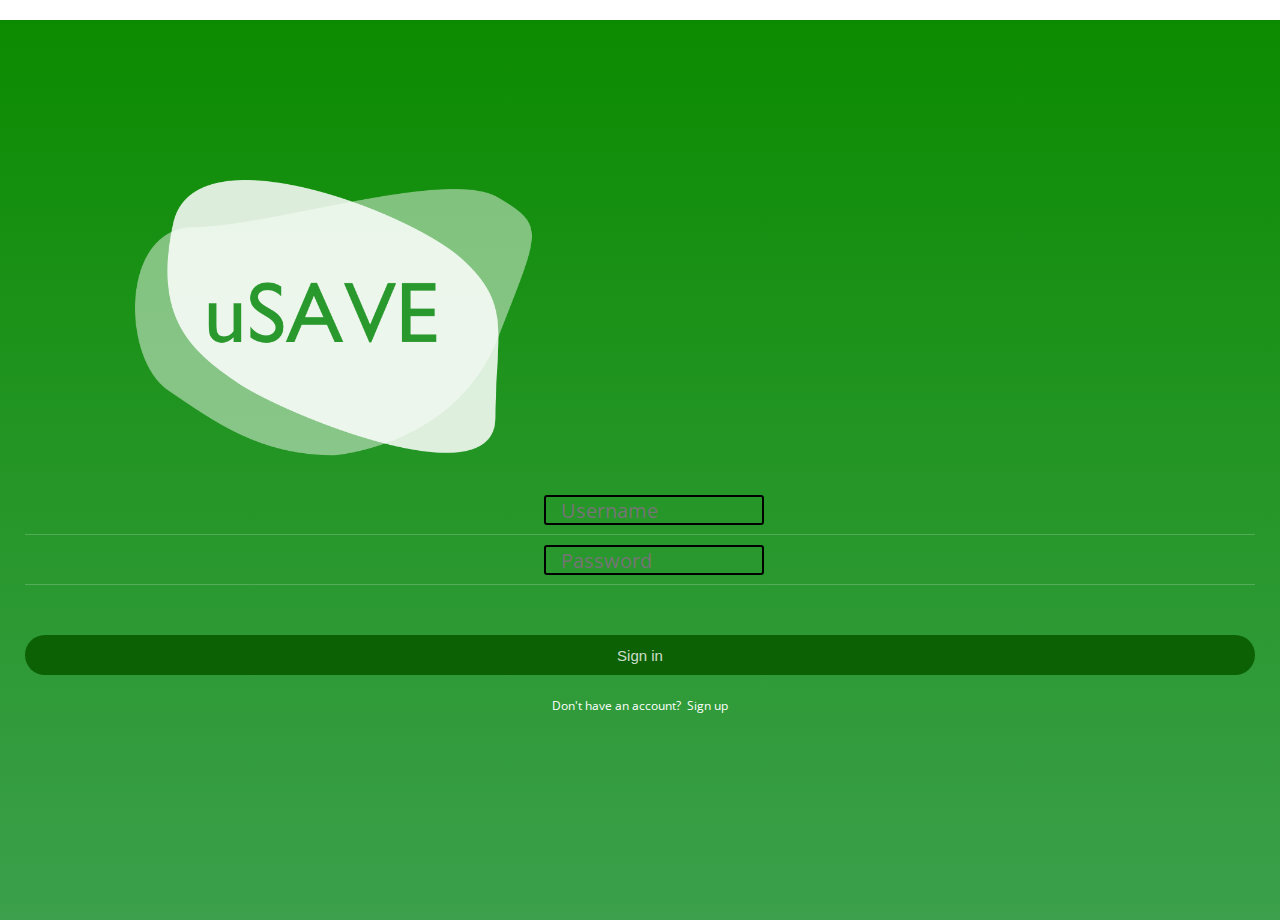
<file: www/index.html>
<!DOCTYPE html>
<html>
  <head>
    <meta charset="utf-8">
    <meta name="viewport" content="width=device-width, initial-scale=1, user-scalable=yes">


    <link rel="stylesheet" href="css/style3.css">
    <title></title>
    <link rel="stylesheet prefetch" href="//fonts.googleapis.com/css?family=Open+Sans" />
      <link rel="stylesheet" type="text/css" href="css/style.css">


      <script type="text/javascript">

        function myFunction1() {
          setTimeout(function() {
            myFunction();
          }, 1000);
        }

        function myFunction() {
          console.log('here');
          $.ajax({
              url: 'http://dealsdowntheblock.000webhostapp.com/login.php',
              data: {
                  user: document.getElementById('iduser').value,
                  pass: document.getElementById('idpass').value
                  //user: document.getElementById("iduser").value,
                  //pass: document.getElementById("idpass").value
              },
              error: function(data) {
               console.log(data);
              },
              dataType: 'json',
              success: function(data) {

                if(data.length > 0) {
                  console.log(data);
                  localStorage.setItem('username', data[0].Username);
                  localStorage.setItem('userType', data[0].UserType);
                  window.location.href = (data[0].UserType == 'business') ? "businessprofile2.html" : "dashboard.html";
                }


                  //console.log(data.locations[1].street + ", " + data.locations[1].adminArea5 + ", " + data.locations[1].adminArea3 + " " + data.locations[1].postalCode);
                  //console.log(data.distance[1]);
              },
              type: 'POST'
          });
        }

      </script>
  </head>
  <body>
      <div class="login">

      <div class="logo_pos">
        <img src="assets/LOGO2.png" style="width: 60%; height: 60%">
      </div>
      <!--  <div class="login__check"></div> -->
        <div class="login__form">
          <div class="login__row">
            <svg class="login__icon name svg-icon" viewBox="0 0 20 20">
              <path d="M0,20 a10,8 0 0,1 20,0z M10,0 a4,4 0 0,1 0,8 a4,4 0 0,1 0,-8"></path>
            </svg>
            <input type="text" class="login__input name" placeholder="Username" id="iduser">
          </div>
          <div class="login__row">
            <svg class="login__icon pass svg-icon" viewBox="0 0 20 20">
              <path d="M0,20 20,20 20,8 0,8z M10,13 10,16z M4,8 a6,8 0 0,1 12,0"></path>
            </svg>
            <input type="password" class="login__input pass" placeholder="Password" id="idpass">
          </div>
          <button onclick="myFunction1();" type="button" class="login__submit">Sign in</button>
          <p class="login__signup">Don't have an account? &nbsp;<a>Sign up</a></p>
        </div>
      </div>
            <script src="https://ajax.googleapis.com/ajax/libs/jquery/1.12.4/jquery.min.js"></script>
          <script src="js/index2.js"></script>
  </body>
</html>
</file>
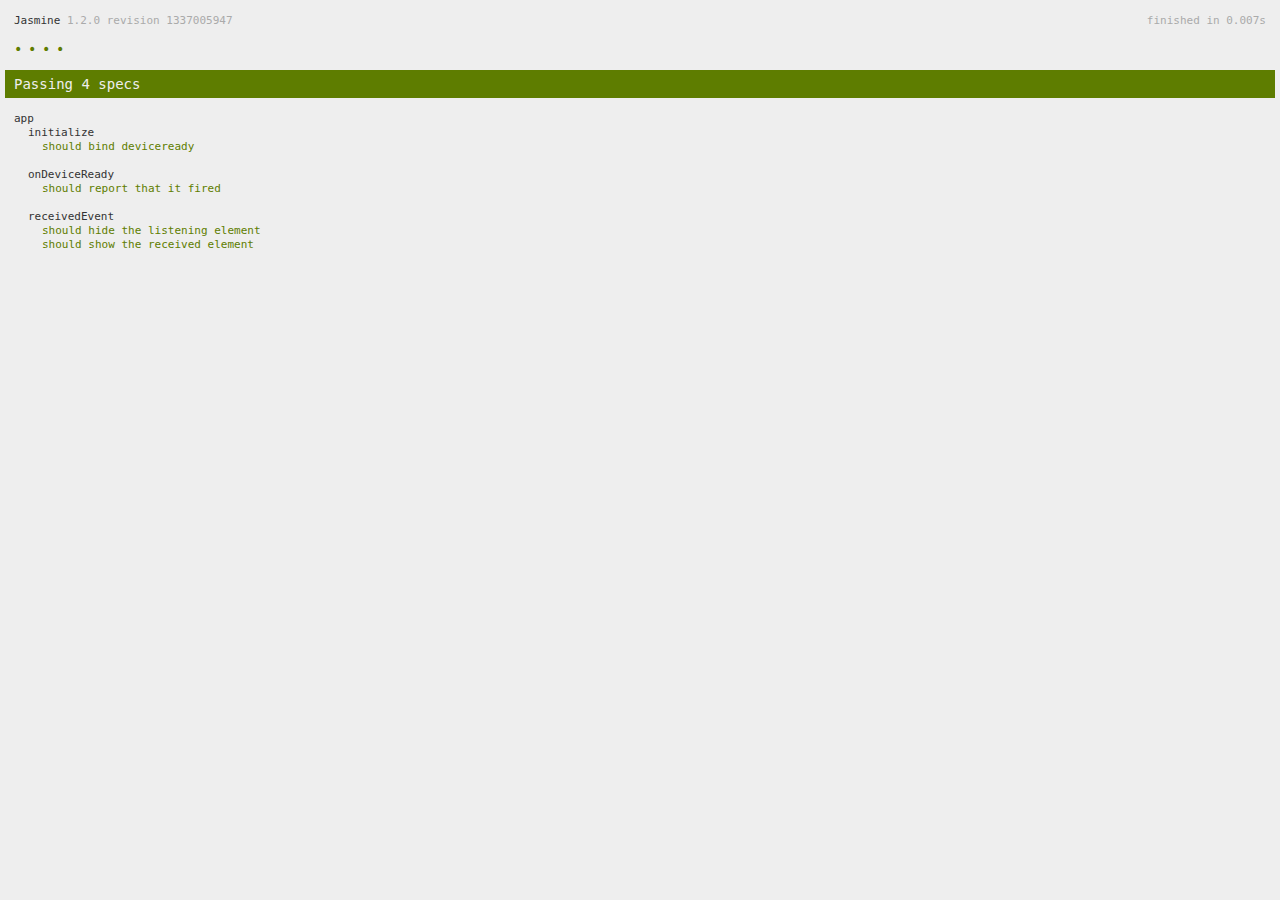
<file: www/spec.html>
<!DOCTYPE html>
<!--
    Licensed to the Apache Software Foundation (ASF) under one
    or more contributor license agreements.  See the NOTICE file
    distributed with this work for additional information
    regarding copyright ownership.  The ASF licenses this file
    to you under the Apache License, Version 2.0 (the
    "License"); you may not use this file except in compliance
    with the License.  You may obtain a copy of the License at

    http://www.apache.org/licenses/LICENSE-2.0

    Unless required by applicable law or agreed to in writing,
    software distributed under the License is distributed on an
    "AS IS" BASIS, WITHOUT WARRANTIES OR CONDITIONS OF ANY
     KIND, either express or implied.  See the License for the
    specific language governing permissions and limitations
    under the License.
-->
<html>
    <head>
        <title>Jasmine Spec Runner</title>

        <!-- jasmine source -->
        <link rel="shortcut icon" type="image/png" href="spec/lib/jasmine-1.2.0/jasmine_favicon.png">
        <link rel="stylesheet" type="text/css" href="spec/lib/jasmine-1.2.0/jasmine.css">
        <script type="text/javascript" src="spec/lib/jasmine-1.2.0/jasmine.js"></script>
        <script type="text/javascript" src="spec/lib/jasmine-1.2.0/jasmine-html.js"></script>

        <!-- include source files here... -->
        <script type="text/javascript" src="js/index.js"></script>

        <!-- include spec files here... -->
        <script type="text/javascript" src="spec/helper.js"></script>
        <script type="text/javascript" src="spec/index.js"></script>

        <script type="text/javascript">
            (function() {
                var jasmineEnv = jasmine.getEnv();
                jasmineEnv.updateInterval = 1000;

                var htmlReporter = new jasmine.HtmlReporter();

                jasmineEnv.addReporter(htmlReporter);

                jasmineEnv.specFilter = function(spec) {
                    return htmlReporter.specFilter(spec);
                };

                var currentWindowOnload = window.onload;

                window.onload = function() {
                    if (currentWindowOnload) {
                        currentWindowOnload();
                    }
                    execJasmine();
                };

                function execJasmine() {
                    jasmineEnv.execute();
                }
            })();
        </script>
    </head>
    <body>
        <div id="stage" style="display:none;"></div>
    </body>
</html>
</file>
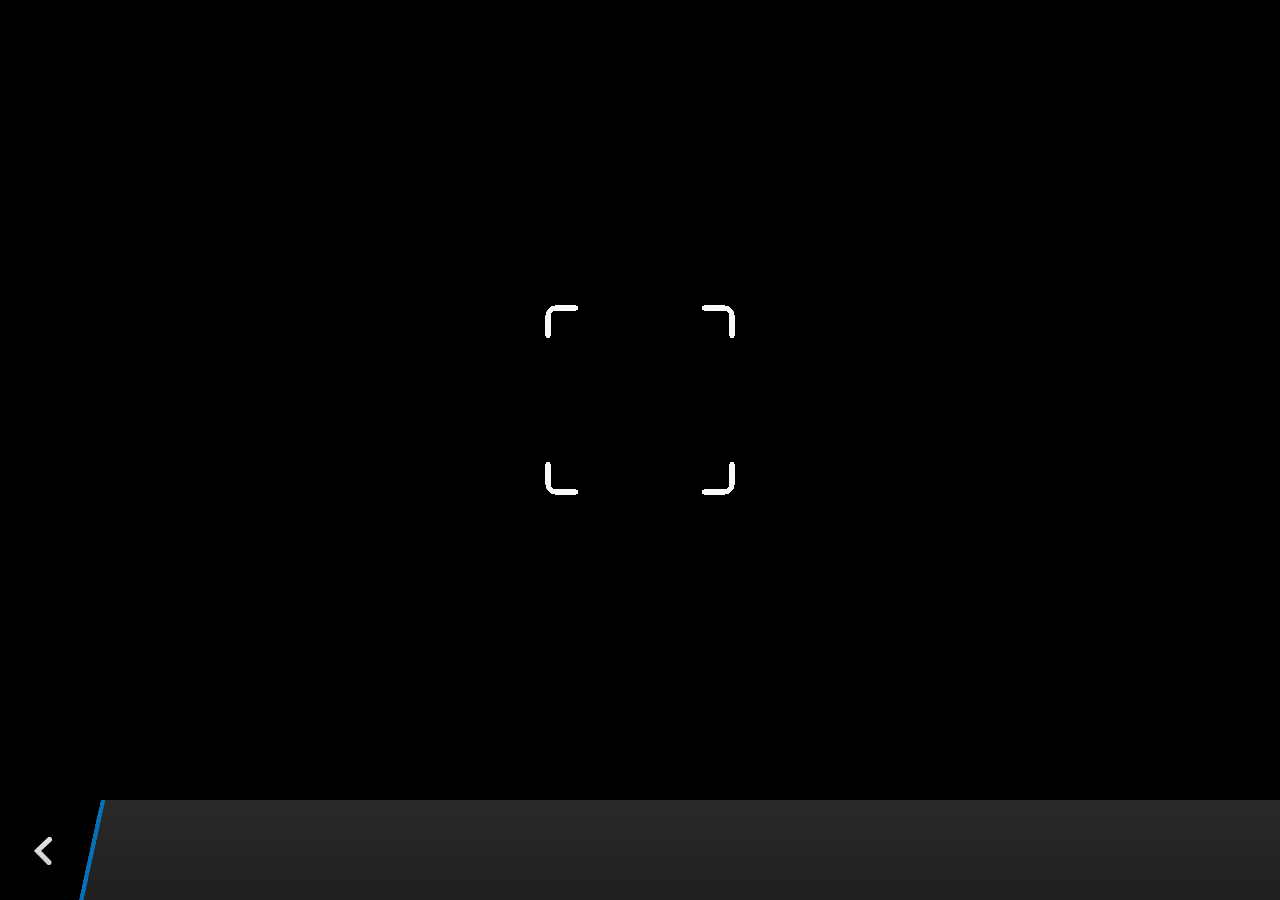
<file: plugins/cordova-plugin-camera/www/blackberry10/assets/camera.html>
<!--
 Licensed under the Apache License, Version 2.0 (the "License");
 you may not use this file except in compliance with the License.
 You may obtain a copy of the License at

 http://www.apache.org/licenses/LICENSE-2.0

 Unless required by applicable law or agreed to in writing, software
 distributed under the License is distributed on an "AS IS" BASIS,
 WITHOUT WARRANTIES OR CONDITIONS OF ANY KIND, either express or implied.
 See the License for the specific language governing permissions and
 limitations under the License.
 -->
<!DOCTYPE HTML>
<html lang="en">
    <head>
        <meta charset="utf-8">
        <script src="camera.js" type="text/javascript"></script>
        <script>
            var meta = document.createElement("meta");
            meta.setAttribute('name','viewport');
            meta.setAttribute('content','initial-scale='+ (1/window.devicePixelRatio) + ',user-scalable=no');
            document.getElementsByTagName('head')[0].appendChild(meta);
        </script>
    </head>
    <style type="text/css">
        body {
            background-color: black;
        }
        .action-bar {
            position: fixed;
            left: 0px;
            bottom: 0px;
            height: 100px;
            width: 100%;
            background-image: linear-gradient(rgb(41, 41, 41), rgb(32, 32, 32));
        }
        .action-bar-back {
            width: 78px;
            height: 100px;
            background-color: black;
        }
        .action-bar-divider {
            position: fixed;
            bottom: 0px;
            left: 78px;
            width: 28px;
            height: 100px;
            background-image: url([data-uri]);
        }
        .action-bar-back-button {
            position: fixed;
            bottom: 35px;
            left: 34px;
            width: 18px;
            height: 28px;
            background-image: url([data-uri]);
        }
        .camera-cross-hairs {
            position: fixed;
            top: 50%;
            left: 50%;
            -webkit-transform: translate(-50%, -147px);
            width: 194px;
            height: 195px;
            background-image: url([data-uri]); 
        }
    </style>
    <body>
        <div id="camera">
            <video id="v"></video>
            <div class="camera-cross-hairs"></div>
        </div>
        <canvas id="c" style="display: none;"></canvas>
        <div class="action-bar">
            <div id="back" class="action-bar-back">
                <div class="action-bar-back-button"></div>
            </div>
            <div class="action-bar-divider"></div>
        </div>
    </body>
</html>
</file>
<file: www/css/style3.css>
*, *:before, *:after {
  box-sizing: border-box;
  margin: 0;
  padding: 0;
}

html, body {
  font-size: 62.5%;
  height: 100%;
  overflow: hidden;
}
@media (max-width: 768px) {
  html, body {
    font-size: 50%;
  }
}

svg {
  display: inline-block;
  width: 2rem;
  height: 2rem;
  overflow: visible;
}

.svg-icon {
  cursor: pointer;
}
.svg-icon path {
  stroke: rgba(255, 255, 255, 0.9);
  fill: none;
  stroke-width: 1;
}

input, button {
  outline: none;
  border: none;
}

.cont {
  position: relative;
  height: 100%;
  background-image: url("https://s3-us-west-2.amazonaws.com/s.cdpn.io/142996/slider-2.jpg");
  background-size: cover;
  overflow: auto;
  font-family: "Open Sans", Helvetica, Arial, sans-serif;
}

.demo {
  position: absolute;
  top: 50%;
  left: 50%;
  margin-left: -15rem;
  margin-top: -26.5rem;
  width: 30rem;
  height: 53rem;
  overflow: hidden;
}

.login {
  position: relative;
  height: 100%;
  background: linear-gradient(to bottom, #0C8B00, #3CA04C);
}
.login.inactive {
  opacity: 0;
  -webkit-transform: scale(1.1);
          transform: scale(1.1);
}
.logo_pos{
  position: absolute;
  top: 16rem;
  left: 13.5rem;
}
.login__check {
  position: absolute;
  top: 16rem;
  left: 13.5rem;
  width: 14rem;
  height: 2.8rem;
  background: #fff;
  -webkit-transform-origin: 0 100%;
          transform-origin: 0 100%;
  -webkit-transform: rotate(-45deg);
          transform: rotate(-45deg);
}
.login__check:before {
  content: "";
  position: absolute;
  left: 0;
  bottom: 100%;
  width: 2.8rem;
  height: 5.2rem;
  background: #fff;
  box-shadow: inset -0.2rem -2rem 2rem rgba(0, 0, 0, 0.2);
}
.login__form {
  position: absolute;
  top: 50%;
  left: 0;
  width: 100%;
  height: 50%;
  padding: 1.5rem 2.5rem;
  text-align: center;
}
.login__row {
  height: 5rem;
  padding-top: 1rem;
  border-bottom: 1px solid rgba(255, 255, 255, 0.2);
}
.login__icon {
  margin-bottom: -0.4rem;
  margin-right: 0.5rem;
}
.login__icon.name path {
  stroke-dasharray: 73.50196075439453;
  stroke-dashoffset: 73.50196075439453;
  -webkit-animation: animatePath 2s 0.5s forwards;
          animation: animatePath 2s 0.5s forwards;
}
.login__icon.pass path {
  stroke-dasharray: 92.10662841796875;
  stroke-dashoffset: 92.10662841796875;
  -webkit-animation: animatePath 2s 0.5s forwards;
          animation: animatePath 2s 0.5s forwards;
}
.login__input {
  display: inline-block;
  width: 22rem;
  height: 100%;
  padding-left: 1.5rem;
  font-size: 1.5rem;
  background: transparent;
  color: #FDFCFD;
}
.login__submit {
  position: relative;
  width: 100%;
  height: 4rem;
  margin: 5rem 0 2.2rem;
  color: rgba(255, 255, 255, 0.8);
  background: #0C6105;
  font-size: 1.5rem;
  border-radius: 3rem;
  cursor: pointer;
  overflow: hidden;
  -webkit-transition: width 0.3s 0.15s, font-size 0.1s 0.15s;
  transition: width 0.3s 0.15s, font-size 0.1s 0.15s;
}
.login__submit:after {
  content: "";
  position: absolute;
  top: 50%;
  left: 50%;
  margin-left: -1.5rem;
  margin-top: -1.5rem;
  width: 3rem;
  height: 3rem;
  border: 2px dotted #fff;
  border-radius: 50%;
  border-left: none;
  border-bottom: none;
  -webkit-transition: opacity 0.1s 0.4s;
  transition: opacity 0.1s 0.4s;
  opacity: 0;
}
.login__submit.processing {
  width: 4rem;
  font-size: 0;
}
.login__submit.processing:after {
  opacity: 1;
  -webkit-animation: rotate 0.5s 0.4s infinite linear;
          animation: rotate 0.5s 0.4s infinite linear;
}
.login__submit.success {
  -webkit-transition: opacity 0.1s 0.3s, background-color 0.1s 0.3s, -webkit-transform 0.3s 0.1s ease-out;
  transition: opacity 0.1s 0.3s, background-color 0.1s 0.3s, -webkit-transform 0.3s 0.1s ease-out;
  transition: transform 0.3s 0.1s ease-out, opacity 0.1s 0.3s, background-color 0.1s 0.3s;
  transition: transform 0.3s 0.1s ease-out, opacity 0.1s 0.3s, background-color 0.1s 0.3s, -webkit-transform 0.3s 0.1s ease-out;
  -webkit-transform: scale(30);
          transform: scale(30);
  opacity: 0.9;
}
.login__submit.success:after {
  -webkit-transition: opacity 0.1s 0s;
  transition: opacity 0.1s 0s;
  opacity: 0;
  -webkit-animation: none;
          animation: none;
}
.login__signup {
  font-size: 1.2rem;
  color: #fff;
}
.login__signup a {
  color: #fff;
  cursor: pointer;
}

.app {
  position: absolute;
  top: 0;
  left: 0;
  width: 100%;
  height: 100%;
  opacity: 0;
  display: none;
  -webkit-transition: opacity 0.1s, -webkit-transform 0.3s cubic-bezier(0.68, -0.45, 0.465, 1.25);
  transition: opacity 0.1s, -webkit-transform 0.3s cubic-bezier(0.68, -0.45, 0.465, 1.25);
  transition: opacity 0.1s, transform 0.3s cubic-bezier(0.68, -0.45, 0.465, 1.25);
  transition: opacity 0.1s, transform 0.3s cubic-bezier(0.68, -0.45, 0.465, 1.25), -webkit-transform 0.3s cubic-bezier(0.68, -0.45, 0.465, 1.25);
  -webkit-transform: scale(1.2);
          transform: scale(1.2);
}
.app.active {
  opacity: 1;
  -webkit-transform: scale(1);
          transform: scale(1);
}
.app.active .app__user-photo {
  -webkit-transform: scale(1);
          transform: scale(1);
}
.app.active .app__meeting {
  -webkit-transform: translateY(0);
          transform: translateY(0);
  opacity: 1;
}
.app.active .app__logout {
  -webkit-transform: scale(1);
          transform: scale(1);
}
.app__top {
  position: relative;
  height: 28rem;
  background: rgba(0, 0, 0, 0.5);
  padding: 6rem 1.5rem 2rem;
  text-align: center;
}
.app__bot {
  position: relative;
  height: 25rem;
  background: #fff;
}
.app__menu-btn {
  position: absolute;
  top: 2rem;
  left: 1.5rem;
  width: 1.8rem;
  height: 1.7rem;
  cursor: pointer;
}
.app__menu-btn span, .app__menu-btn:before, .app__menu-btn:after {
  position: absolute;
  left: 0;
  width: 100%;
  height: 1px;
  background: rgba(255, 255, 255, 0.6);
}
.app__menu-btn span {
  top: 0.8rem;
}
.app__menu-btn:before {
  content: "";
  top: 0;
}
.app__menu-btn:after {
  content: "";
  bottom: 0;
}
.app__icon {
  position: absolute;
  top: 2rem;
}
.app__icon.search {
  right: 1.5rem;
  stroke-dasharray: 61.847137451171875;
  stroke-dashoffset: 61.847137451171875;
  -webkit-animation: animatePath 0.5s 0.5s forwards;
          animation: animatePath 0.5s 0.5s forwards;
}
.app__hello {
  font-size: 2.2rem;
  color: #fff;
  font-weight: normal;
  margin-bottom: 3rem;
}
.app__user {
  position: relative;
  display: inline-block;
  width: 9rem;
  height: 9rem;
  margin-bottom: 3rem;
}
.app__user-photo {
  width: 100%;
  height: 100%;
  border-radius: 50%;
  -webkit-transition: -webkit-transform 0.3s 0.2s cubic-bezier(0.62, 0.35, 0.56, 1.55);
  transition: -webkit-transform 0.3s 0.2s cubic-bezier(0.62, 0.35, 0.56, 1.55);
  transition: transform 0.3s 0.2s cubic-bezier(0.62, 0.35, 0.56, 1.55);
  transition: transform 0.3s 0.2s cubic-bezier(0.62, 0.35, 0.56, 1.55), -webkit-transform 0.3s 0.2s cubic-bezier(0.62, 0.35, 0.56, 1.55);
  -webkit-transform: scale(0);
          transform: scale(0);
}
.app__user-notif {
  position: absolute;
  top: 0;
  right: 0;
  width: 3rem;
  height: 3rem;
  border-radius: 50%;
  line-height: 3rem;
  text-align: center;
  background: #50D2C2;
  color: #fff;
  font-size: 1.5rem;
}
.app__month:after {
  content: "";
  display: table;
  clear: both;
}
.app__month-name {
  display: inline-block;
  color: rgba(255, 255, 255, 0.6);
  font-size: 1.2rem;
  text-transform: uppercase;
}
.app__month-btn {
  display: inline-block;
  width: 1.2rem;
  height: 1.2rem;
  border: 1px solid rgba(255, 255, 255, 0.6);
  border-left: none;
  border-bottom: none;
  cursor: pointer;
}
.app__month-btn.left {
  float: left;
  -webkit-transform: rotate(-135deg);
          transform: rotate(-135deg);
}
.app__month-btn.right {
  float: right;
  -webkit-transform: rotate(45deg);
          transform: rotate(45deg);
}
.app__days {
  height: 7rem;
  padding: 1.5rem 2rem;
  display: -webkit-box;
  display: -webkit-flex;
  display: -ms-flexbox;
  display: flex;
  -webkit-box-pack: justify;
  -webkit-justify-content: space-between;
      -ms-flex-pack: justify;
          justify-content: space-between;
  -webkit-flex-wrap: wrap;
      -ms-flex-wrap: wrap;
          flex-wrap: wrap;
}
.app__day {
  width: 14%;
  text-align: center;
  font-size: 1.2rem;
}
.app__day.weekday {
  color: #919197;
  text-transform: uppercase;
}
.app__day.date {
  font-size: 1.2rem;
  font-weight: bold;
  color: #3C3C43;
}
.app__meeting {
  position: relative;
  height: 6rem;
  border-top: 1px solid #EEEEEF;
  padding: 1rem 2rem 1rem 7.5rem;
  -webkit-transition: opacity 0.3s, -webkit-transform 0.3s;
  transition: opacity 0.3s, -webkit-transform 0.3s;
  transition: transform 0.3s, opacity 0.3s;
  transition: transform 0.3s, opacity 0.3s, -webkit-transform 0.3s;
  -webkit-transform: translateY(-50%);
          transform: translateY(-50%);
  opacity: 0;
}
.app__meeting:nth-child(1) {
  -webkit-transition-delay: 0.2s;
          transition-delay: 0.2s;
}
.app__meeting:nth-child(2) {
  -webkit-transition-delay: 0.3s;
          transition-delay: 0.3s;
}
.app__meeting:nth-child(3) {
  -webkit-transition-delay: 0.4s;
          transition-delay: 0.4s;
}
.app__meeting:nth-child(4) {
  -webkit-transition-delay: 0.5s;
          transition-delay: 0.5s;
}
.app__meeting:nth-child(5) {
  -webkit-transition-delay: 0.6s;
          transition-delay: 0.6s;
}
.app__meeting-photo {
  position: absolute;
  left: 2rem;
  top: 1rem;
  width: 4rem;
  height: 4rem;
}
.app__meeting-name {
  color: #000;
  font-size: 1.3rem;
}
.app__meeting-info {
  color: #949498;
  font-size: 1.1rem;
}
.app__logout {
  position: absolute;
  bottom: 3.3rem;
  right: 3.3rem;
  width: 4.6rem;
  height: 4.6rem;
  margin-right: -2.3rem;
  margin-bottom: -2.3rem;
  background: #FC3768;
  color: #fff;
  font-size: 2rem;
  border-radius: 50%;
  cursor: pointer;
  -webkit-transition: bottom 0.4s 0.1s, right 0.4s 0.1s, opacity 0.1s 0.7s, background-color 0.1s 0.7s, -webkit-transform 0.4s 0.4s;
  transition: bottom 0.4s 0.1s, right 0.4s 0.1s, opacity 0.1s 0.7s, background-color 0.1s 0.7s, -webkit-transform 0.4s 0.4s;
  transition: bottom 0.4s 0.1s, right 0.4s 0.1s, transform 0.4s 0.4s, opacity 0.1s 0.7s, background-color 0.1s 0.7s;
  transition: bottom 0.4s 0.1s, right 0.4s 0.1s, transform 0.4s 0.4s, opacity 0.1s 0.7s, background-color 0.1s 0.7s, -webkit-transform 0.4s 0.4s;
  -webkit-transform: scale(0);
          transform: scale(0);
}
.app__logout.clicked {
  bottom: 50%;
  right: 50%;
  -webkit-transform: scale(30) !important;
          transform: scale(30) !important;
  opacity: 0.9;
}
.app__logout.clicked svg {
  opacity: 0;
}
.app__logout-icon {
  position: absolute;
  width: 3rem;
  height: 3rem;
  top: 50%;
  left: 50%;
  margin-left: -1.5rem;
  margin-top: -1.5rem;
  -webkit-transition: opacity 0.1s;
  transition: opacity 0.1s;
}
.app__logout-icon path {
  stroke-width: 4px;
  stroke-dasharray: 64.36235046386719;
  stroke-dashoffset: 64.36235046386719;
  -webkit-animation: animatePath 0.5s 0.5s forwards;
          animation: animatePath 0.5s 0.5s forwards;
}

.ripple {
  position: absolute;
  width: 15rem;
  height: 15rem;
  margin-left: -7.5rem;
  margin-top: -7.5rem;
  background: rgba(0, 0, 0, 0.4);
  -webkit-transform: scale(0);
          transform: scale(0);
  -webkit-animation: animRipple 0.4s;
          animation: animRipple 0.4s;
  border-radius: 50%;
}

@-webkit-keyframes animRipple {
  to {
    -webkit-transform: scale(3.5);
            transform: scale(3.5);
    opacity: 0;
  }
}

@keyframes animRipple {
  to {
    -webkit-transform: scale(3.5);
            transform: scale(3.5);
    opacity: 0;
  }
}
@-webkit-keyframes rotate {
  to {
    -webkit-transform: rotate(360deg);
            transform: rotate(360deg);
  }
}
@keyframes rotate {
  to {
    -webkit-transform: rotate(360deg);
            transform: rotate(360deg);
  }
}
@-webkit-keyframes animatePath {
  to {
    stroke-dashoffset: 0;
  }
}
@keyframes animatePath {
  to {
    stroke-dashoffset: 0;
  }
}
</file>
<file: www/css/style.css>
/*LOGIN PAGE*/
body{
  background-color:#fff;
  margin-top: 20px;
  font-family: "Open Sans";
}

h2{
  text-align:center;
  font-size:30px;
font-family: "Open Sans";
}

span{font-size:27px;}

#idform1, #idform2{
  text-align: left;
font-family: "Open Sans";
}

.form{
  margin:30px;text-align:center;
  background-color: #F8F9F9;
  -webkit-border-radius: 5px;
  padding: 13px;
  padding: 10px 10px 10px 10px;}

#idpass, #iduser{
  height:30px;
  font-size:20px;
font-family: "Open Sans";
  -webkit-border-radius: 3px;
}

  input[type=submit]{
    height:30px;
    font-size:20px;}

  input[type=submit]:hover{
    background-color: #58D68D;}

    input[type=text], input[type=password] {
      border: 2px solid black;
      border-radius: 7px;
  }

  input[type=text]:focus, input[type=password]:focus {
      outline: none;
      border-color: #58D68D;
      box-shadow: 0 0 10px #58D68D;
  }
/*DASHBOARD PAGE*/
#idnav{
  font-size:27px;
font-family: "Open Sans";

}
#idwelcome{
  font-size: 28px;
  display: inline;
font-family: "Open Sans";
  text-align:center;
  padding: 3px;
}

#openav{
  float:left;
  display:inline;
}

button.accordion {
    background-color: #EBEDEF;
font-family: "Open Sans";
    color: #444;
    cursor: pointer;
    padding: 18px;
    width: 100%;
    border: none;
    text-align: center;
    outline: none;
    font-size: 15px;
    transition: 0.4s;
    -webkit-border-radius: 5px;
}

button.accordion.active, button.accordion:hover {
    background-color: #F8F9F9;
}

div.panel {
    padding: 0 18px;
    display: none;
    background-color: white;
}

div.panel.show {
    display: block;
    padding:10px;
}

/*LOGOUT PAGE*/
#exit{
  text-align: center;
  width=100%;

}

.discount {
  border: 1px solid #000;
  padding: 10px;
  text-align: center;
  width: 80px;
  height: 30px;
}

table {
  margin-left: auto;
  margin-right: auto;
  text-align: center;
}

#map {
  margin-left: auto;
  margin-right: auto;
}

#loginmain {
  margin-left: auto;
  margin-right: auto;
}
</file>
<file: www/spec/lib/jasmine-1.2.0/jasmine.css>
body { background-color: #eeeeee; padding: 0; margin: 5px; overflow-y: scroll; }

#HTMLReporter { font-size: 11px; font-family: Monaco, "Lucida Console", monospace; line-height: 14px; color: #333333; }
#HTMLReporter a { text-decoration: none; }
#HTMLReporter a:hover { text-decoration: underline; }
#HTMLReporter p, #HTMLReporter h1, #HTMLReporter h2, #HTMLReporter h3, #HTMLReporter h4, #HTMLReporter h5, #HTMLReporter h6 { margin: 0; line-height: 14px; }
#HTMLReporter .banner, #HTMLReporter .symbolSummary, #HTMLReporter .summary, #HTMLReporter .resultMessage, #HTMLReporter .specDetail .description, #HTMLReporter .alert .bar, #HTMLReporter .stackTrace { padding-left: 9px; padding-right: 9px; }
#HTMLReporter #jasmine_content { position: fixed; right: 100%; }
#HTMLReporter .version { color: #aaaaaa; }
#HTMLReporter .banner { margin-top: 14px; }
#HTMLReporter .duration { color: #aaaaaa; float: right; }
#HTMLReporter .symbolSummary { overflow: hidden; *zoom: 1; margin: 14px 0; }
#HTMLReporter .symbolSummary li { display: block; float: left; height: 7px; width: 14px; margin-bottom: 7px; font-size: 16px; }
#HTMLReporter .symbolSummary li.passed { font-size: 14px; }
#HTMLReporter .symbolSummary li.passed:before { color: #5e7d00; content: "\02022"; }
#HTMLReporter .symbolSummary li.failed { line-height: 9px; }
#HTMLReporter .symbolSummary li.failed:before { color: #b03911; content: "x"; font-weight: bold; margin-left: -1px; }
#HTMLReporter .symbolSummary li.skipped { font-size: 14px; }
#HTMLReporter .symbolSummary li.skipped:before { color: #bababa; content: "\02022"; }
#HTMLReporter .symbolSummary li.pending { line-height: 11px; }
#HTMLReporter .symbolSummary li.pending:before { color: #aaaaaa; content: "-"; }
#HTMLReporter .bar { line-height: 28px; font-size: 14px; display: block; color: #eee; }
#HTMLReporter .runningAlert { background-color: #666666; }
#HTMLReporter .skippedAlert { background-color: #aaaaaa; }
#HTMLReporter .skippedAlert:first-child { background-color: #333333; }
#HTMLReporter .skippedAlert:hover { text-decoration: none; color: white; text-decoration: underline; }
#HTMLReporter .passingAlert { background-color: #a6b779; }
#HTMLReporter .passingAlert:first-child { background-color: #5e7d00; }
#HTMLReporter .failingAlert { background-color: #cf867e; }
#HTMLReporter .failingAlert:first-child { background-color: #b03911; }
#HTMLReporter .results { margin-top: 14px; }
#HTMLReporter #details { display: none; }
#HTMLReporter .resultsMenu, #HTMLReporter .resultsMenu a { background-color: #fff; color: #333333; }
#HTMLReporter.showDetails .summaryMenuItem { font-weight: normal; text-decoration: inherit; }
#HTMLReporter.showDetails .summaryMenuItem:hover { text-decoration: underline; }
#HTMLReporter.showDetails .detailsMenuItem { font-weight: bold; text-decoration: underline; }
#HTMLReporter.showDetails .summary { display: none; }
#HTMLReporter.showDetails #details { display: block; }
#HTMLReporter .summaryMenuItem { font-weight: bold; text-decoration: underline; }
#HTMLReporter .summary { margin-top: 14px; }
#HTMLReporter .summary .suite .suite, #HTMLReporter .summary .specSummary { margin-left: 14px; }
#HTMLReporter .summary .specSummary.passed a { color: #5e7d00; }
#HTMLReporter .summary .specSummary.failed a { color: #b03911; }
#HTMLReporter .description + .suite { margin-top: 0; }
#HTMLReporter .suite { margin-top: 14px; }
#HTMLReporter .suite a { color: #333333; }
#HTMLReporter #details .specDetail { margin-bottom: 28px; }
#HTMLReporter #details .specDetail .description { display: block; color: white; background-color: #b03911; }
#HTMLReporter .resultMessage { padding-top: 14px; color: #333333; }
#HTMLReporter .resultMessage span.result { display: block; }
#HTMLReporter .stackTrace { margin: 5px 0 0 0; max-height: 224px; overflow: auto; line-height: 18px; color: #666666; border: 1px solid #ddd; background: white; white-space: pre; }

#TrivialReporter { padding: 8px 13px; position: absolute; top: 0; bottom: 0; left: 0; right: 0; overflow-y: scroll; background-color: white; font-family: "Helvetica Neue Light", "Lucida Grande", "Calibri", "Arial", sans-serif; /*.resultMessage {*/ /*white-space: pre;*/ /*}*/ }
#TrivialReporter a:visited, #TrivialReporter a { color: #303; }
#TrivialReporter a:hover, #TrivialReporter a:active { color: blue; }
#TrivialReporter .run_spec { float: right; padding-right: 5px; font-size: .8em; text-decoration: none; }
#TrivialReporter .banner { color: #303; background-color: #fef; padding: 5px; }
#TrivialReporter .logo { float: left; font-size: 1.1em; padding-left: 5px; }
#TrivialReporter .logo .version { font-size: .6em; padding-left: 1em; }
#TrivialReporter .runner.running { background-color: yellow; }
#TrivialReporter .options { text-align: right; font-size: .8em; }
#TrivialReporter .suite { border: 1px outset gray; margin: 5px 0; padding-left: 1em; }
#TrivialReporter .suite .suite { margin: 5px; }
#TrivialReporter .suite.passed { background-color: #dfd; }
#TrivialReporter .suite.failed { background-color: #fdd; }
#TrivialReporter .spec { margin: 5px; padding-left: 1em; clear: both; }
#TrivialReporter .spec.failed, #TrivialReporter .spec.passed, #TrivialReporter .spec.skipped { padding-bottom: 5px; border: 1px solid gray; }
#TrivialReporter .spec.failed { background-color: #fbb; border-color: red; }
#TrivialReporter .spec.passed { background-color: #bfb; border-color: green; }
#TrivialReporter .spec.skipped { background-color: #bbb; }
#TrivialReporter .messages { border-left: 1px dashed gray; padding-left: 1em; padding-right: 1em; }
#TrivialReporter .passed { background-color: #cfc; display: none; }
#TrivialReporter .failed { background-color: #fbb; }
#TrivialReporter .skipped { color: #777; background-color: #eee; display: none; }
#TrivialReporter .resultMessage span.result { display: block; line-height: 2em; color: black; }
#TrivialReporter .resultMessage .mismatch { color: black; }
#TrivialReporter .stackTrace { white-space: pre; font-size: .8em; margin-left: 10px; max-height: 5em; overflow: auto; border: 1px inset red; padding: 1em; background: #eef; }
#TrivialReporter .finished-at { padding-left: 1em; font-size: .6em; }
#TrivialReporter.show-passed .passed, #TrivialReporter.show-skipped .skipped { display: block; }
#TrivialReporter #jasmine_content { position: fixed; right: 100%; }
#TrivialReporter .runner { border: 1px solid gray; display: block; margin: 5px 0; padding: 2px 0 2px 10px; }
</file>
